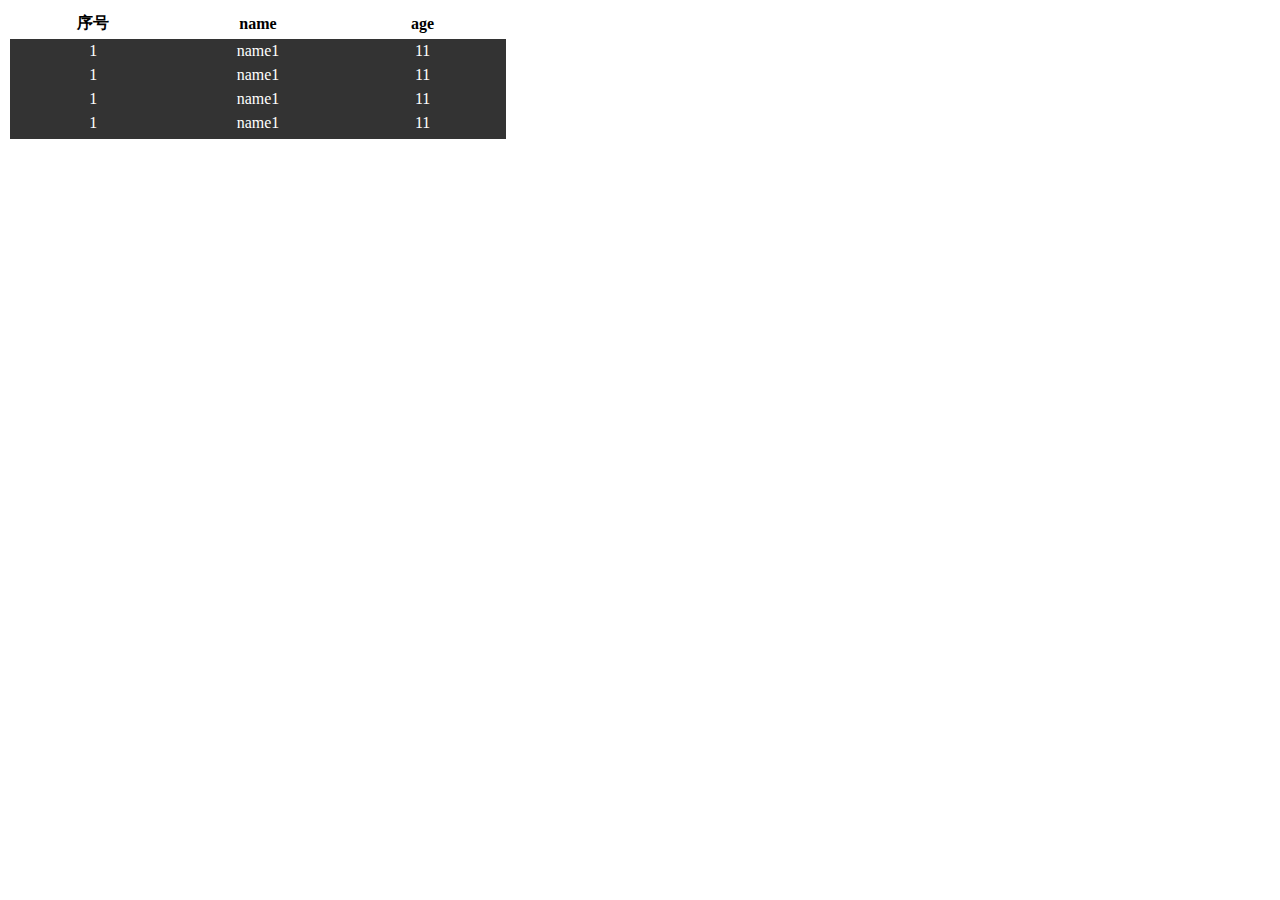
<file: scrollbar/scrollbar_demo.html>
<!DOCTYPE html>
<html lang="en">
<head>
	<meta charset="utf-8" />
	<title>jQuery custom scrollbar demo</title>

	<link rel="stylesheet" href="jquery.mCustomScrollbar.css">
	
	<!-- demo CSS -->
	<style>
		table { width: 500px; }
		
		table thead tr, table tbody tr{
			display: table;
			width: 100%;
			table-layout: fixed;
		}
		table tbody {
			display: block;
			height: 100px;
			overflow-y: scroll;
			color: #FFF;
			background-color: #333;
			text-align: center;
		}
	</style>
	
</head>

<body>
	
			<table>
				<thead>
					<tr>
						<th>序号</th>
						<th>name</th>
						<th>age</th>
					</tr>
				</thead>
				<tbody class="mCustomScrollbar" data-mcs-theme="minimal">
					<tr>
						<td>1</td>
						<td>name1</td>
						<td>11</td>
					</tr>
					<tr>
						<td>1</td>
						<td>name1</td>
						<td>11</td>
					</tr>
					<tr>
						<td>1</td>
						<td>name1</td>
						<td>11</td>
					</tr>
					<tr>
						<td>1</td>
						<td>name1</td>
						<td>11</td>
					</tr>
					<tr>
						<td>1</td>
						<td>name1</td>
						<td>11</td>
					</tr>
					<tr>
						<td>1</td>
						<td>name1</td>
						<td>11</td>
					</tr>
					<tr>
						<td>1</td>
						<td>name1</td>
						<td>11</td>
					</tr>
				</tbody>
			</table>
		
	
	<!-- Google CDN jQuery with fallback to local -->
	<script src="jquery-1.11.0.min.js"></script>
	
	<!-- custom scrollbar plugin -->
	<script src="jquery.mCustomScrollbar.concat.min.js"></script>
	
	<!-- <script>
		(function($){
			$(window).on("load",function(){
				
				$("body").mCustomScrollbar({
					theme:"minimal"
				});
				
			});
		})(jQuery);
	</script> -->
</body>
</html>
</file>
